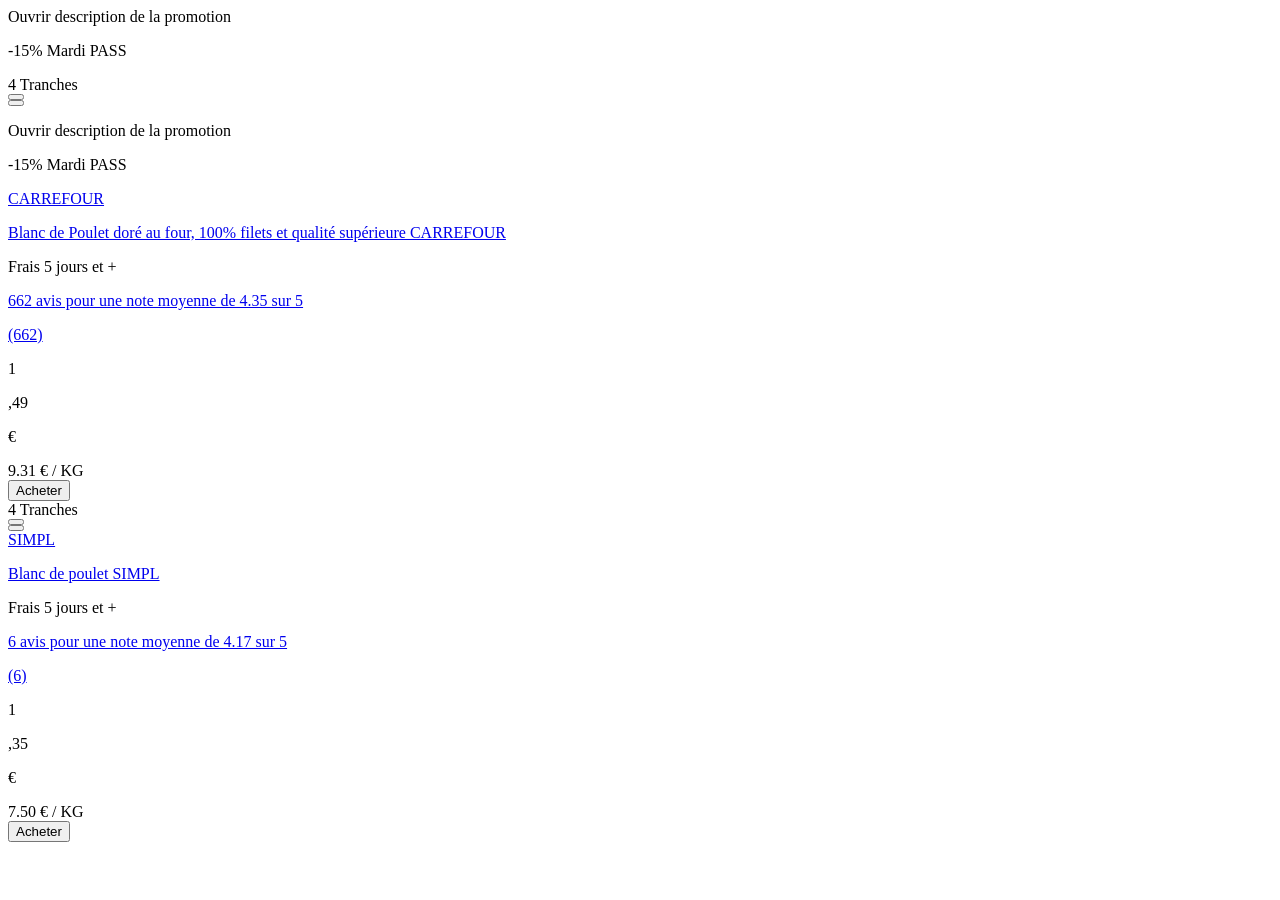
<file: tests/fixtures/recherche_jaude.html>
<html><body><script>window.__NUXT__={"basketServiceId":"7631-150-575"}</script>
<article class="product-list-card-plp-grid-new" data-testid="3270190203414"><!-- --><!-- --><div class="product-list-card-plp-grid-new__top-section"><!-- --><div class="product-list-card-plp-grid-new__highlightlabel"><!-- --><!-- --></div></div><div class="product-list-card-plp-grid-new__promotions--mobile"><div class="product-list-card-plp-grid-new__badges-items"><div class="product-card-badge-new-container"><div class="product-card-badge-new product-card-badge-new--loyalty" id="promotionDesc26368ef0-7c4b-498d-86bd-63ee7ddf90fb"><p class="sr-only c-text c-text--size-m c-text--style-p c-text--spacing-default"> Ouvrir description de la promotion </p><div class="sticker-promo sticker-promo--size-m sticker-promo--variant-rd"><p class="sticker-promo__text c-text c-text--size-s c-text--style-caption c-text--bold c-text--spacing-default"> -15% Mardi PASS </p><!-- --></div></div><!-- --></div></div></div><div class="product-list-card-plp-grid-new__body"><div class="product-list-card-plp-grid-new__image"><div class="product-card-click-wrapper product-list-card-plp-grid-new__image-link"><div class="product-card-image-new"></div></div><div class="product-list-card-plp-grid-new__meta--mobile"><!-- --><div aria-label="4 Tranches" class="c-tag c-tag--size-s c-tag--has-border c-tag--status-neutral c-tag--type-informative" title="4 Tranches"><!-- --> 4 Tranches <!-- --></div></div><!-- --><div class="nutriscore-badge product-list-card-plp-grid-new__nutriscore--mobile"><button class="product-badge__link product-badge--flag-nutriscore product-badge--size-m" data-testid="product-badge-link"><picture class="product-badge__icon"></picture><!-- --></button></div><!-- --><div class="product-list-card-plp-grid-new__flags"><!-- --><div class="nutriscore-badge product-list-card-plp-grid-new__nutriscore"><button class="product-badge__link product-badge--flag-nutriscore" data-testid="product-badge-link"><picture class="product-badge__icon"></picture><!-- --></button></div></div><div class="product-list-card-plp-grid-new__promotions"><div class="product-card-badge-new-container"><div class="product-card-badge-new product-card-badge-new--loyalty" id="promotionDescbbc75f9c-a9b0-4d2d-9e56-156fd3fcea33"><p class="sr-only c-text c-text--size-m c-text--style-p c-text--spacing-default"> Ouvrir description de la promotion </p><div class="sticker-promo sticker-promo--size-m sticker-promo--variant-rd"><p class="sticker-promo__text c-text c-text--size-s c-text--style-caption c-text--bold c-text--spacing-default"> -15% Mardi PASS </p><!-- --></div></div><!-- --></div></div></div><div class="product-list-card-plp-grid-new__right-section"><div class="product-list-card-plp-grid-new__infos"><div class="product-list-card-plp-grid-new__highlightlabel--mobile"><!-- --><!-- --></div><a class="c-link product-card-click-wrapper product-list-card-plp-grid-new__title-container c-link--size-xs c-link--tone-main" href="https://www.carrefour.fr/p/blanc-de-poulet-dore-au-four-100-filets-et-qualite-superieure-carrefour-3270190203414"><!-- --><!-- --><span class="product-list-card-plp-grid-new__brand c-text c-text--size-s c-text--style-p c-text--bold c-text--spacing-default"> CARREFOUR </span><p class="c-text c-text--size-s c-text--style-p c-text--spacing-default product-card-title__text product-card-title__text--reduced-line-clamp product-card-title__text--hoverable"> Blanc de Poulet doré au four, 100% filets et qualité supérieure CARREFOUR </p><!-- --></a><div class="product-list-card-plp-grid-new__origin-container"><!-- --><p class="freshness-badge__text c-text c-text--size-m c-text--style-caption c-text--spacing-default" data-testid="freshness-badge" tooltip-alignment="bottom left"> Frais 5 jours et + </p></div><div class="product-list-card-plp-grid-new__rating"><a aria-label="662 avis pour une note moyenne de 4.35 sur 5" class="c-link c-link--size-xs c-link--tone-main" href="https://www.carrefour.fr/p/blanc-de-poulet-dore-au-four-100-filets-et-qualite-superieure-carrefour-3270190203414?anchor=pdp-customers-reviews"><!-- --><!-- --><span class="sr-only">662 avis pour une note moyenne de 4.35 sur 5</span><div aria-hidden="true" class="c-rating product-rating"><span class="c-rating__stars"><i class="c-icon c-rating__icon c-icon-star-filled"></i><i class="c-icon c-rating__icon c-icon-star-filled"></i><i class="c-icon c-rating__icon c-icon-star-filled"></i><i class="c-icon c-rating__icon c-icon-star-filled"></i><i class="c-icon c-rating__icon c-icon-star-outline"></i></span><p class="c-text c-text--size-m c-text--style-caption c-text--spacing-default"> (662) </p></div><!-- --></a></div></div><div class="product-list-card-plp-grid-new__pricing"><div class="product-price product-price--loyalty product-price--size-l product-price--old-position-inline"><div class="product-price__amounts"><div class="product-price__amount product-price__amount--main" data-testid="product-price__amount--main"><p class="product-price__content c-text c-text--size-m c-text--style-subtitle c-text--bold c-text--spacing-default"> 1 </p><p class="product-price__content c-text c-text--size-s c-text--style-p c-text--bold c-text--spacing-default"> ,49 </p><p class="product-price__content c-text c-text--size-s c-text--style-p c-text--bold c-text--spacing-default"> € </p></div><!-- --></div></div><span class="product-list-card-plp-grid-new__per-unit-label c-text c-text--size-s c-text--style-p c-text--spacing-default"> 9.31 € / KG </span><!-- --></div><!-- --><!-- --><div class="product-list-card-plp-grid-new__ctas-container"><div class="product-list-card-plp-grid-new__product-card-cta"><div class="product-card-cta"><div class="buy-cta"><div class="add-to-cart" tabindex="-1"><div class="quantity-button quantity-counter-new quantity-button--full-width quantity-button--tone-main" data-v-da274408=""><button aria-label="Ajouter le produit Blanc de Poulet doré au four, 100% filets et qualité supérieure CARREFOUR au panier" class="c-button c-button--tone-main c-button--variation-filled c-button--size-s c-button--full-width" label="Acheter" type="button"><span class="c-button__content"><span class="c-button__icon-container"><i class="c-icon c-icon-plus"></i></span><!-- --> Acheter <!-- --><!-- --></span><span class="c-button__loader__container"><!-- --></span></button></div><!-- --></div></div></div></div><!-- --></div><div class="product-list-card-plp-grid-new__meta"><!-- --><div aria-label="4 Tranches" class="c-tag product-list-card-plp-grid-new__meta--shimzone c-tag--size-s c-tag--has-border c-tag--status-neutral c-tag--type-informative" title="4 Tranches"><!-- --> 4 Tranches <!-- --></div></div></div></div><!-- --></article>
<article class="product-list-card-plp-grid-new" data-testid="3560070945252"><!-- --><!-- --><div class="product-list-card-plp-grid-new__top-section"><!-- --><div class="product-list-card-plp-grid-new__highlightlabel"><!-- --><!-- --></div></div><!-- --><div class="product-list-card-plp-grid-new__body"><div class="product-list-card-plp-grid-new__image"><div class="product-card-click-wrapper product-list-card-plp-grid-new__image-link"><div class="product-card-image-new"></div></div><!-- --><!-- --><div class="nutriscore-badge product-list-card-plp-grid-new__nutriscore--mobile"><button class="product-badge__link product-badge--flag-nutriscore product-badge--size-m" data-testid="product-badge-link"><picture class="product-badge__icon"></picture><!-- --></button></div><!-- --><div class="product-list-card-plp-grid-new__flags"><!-- --><div class="nutriscore-badge product-list-card-plp-grid-new__nutriscore"><button class="product-badge__link product-badge--flag-nutriscore" data-testid="product-badge-link"><picture class="product-badge__icon"></picture><!-- --></button></div></div><!-- --></div><div class="product-list-card-plp-grid-new__right-section"><div class="product-list-card-plp-grid-new__infos"><div class="product-list-card-plp-grid-new__highlightlabel--mobile"><!-- --><!-- --></div><a class="c-link product-card-click-wrapper product-list-card-plp-grid-new__title-container c-link--size-xs c-link--tone-main" href="https://www.carrefour.fr/p/blanc-de-poulet-simpl-3560070945252"><!-- --><!-- --><span class="product-list-card-plp-grid-new__brand c-text c-text--size-s c-text--style-p c-text--bold c-text--spacing-default"> SIMPL </span><p class="c-text c-text--size-s c-text--style-p c-text--spacing-default product-card-title__text product-card-title__text--reduced-line-clamp product-card-title__text--hoverable"> Blanc de poulet SIMPL </p><!-- --></a><div class="product-list-card-plp-grid-new__origin-container"><!-- --><p class="freshness-badge__text c-text c-text--size-m c-text--style-caption c-text--spacing-default" data-testid="freshness-badge" tooltip-alignment="bottom left"> Frais 5 jours et + </p></div><div class="product-list-card-plp-grid-new__rating"><a aria-label="6 avis pour une note moyenne de 4.17 sur 5" class="c-link c-link--size-xs c-link--tone-main" href="https://www.carrefour.fr/p/blanc-de-poulet-simpl-3560070945252?anchor=pdp-customers-reviews"><!-- --><!-- --><span class="sr-only">6 avis pour une note moyenne de 4.17 sur 5</span><div aria-hidden="true" class="c-rating product-rating"><span class="c-rating__stars"><i class="c-icon c-rating__icon c-icon-star-filled"></i><i class="c-icon c-rating__icon c-icon-star-filled"></i><i class="c-icon c-rating__icon c-icon-star-filled"></i><i class="c-icon c-rating__icon c-icon-star-filled"></i><i class="c-icon c-rating__icon c-icon-star-outline"></i></span><p class="c-text c-text--size-m c-text--style-caption c-text--spacing-default"> (6) </p></div><!-- --></a></div></div><div class="product-list-card-plp-grid-new__pricing"><div class="product-price product-price--size-l product-price--old-position-inline"><div class="product-price__amounts"><div class="product-price__amount product-price__amount--main" data-testid="product-price__amount--main"><p class="product-price__content c-text c-text--size-m c-text--style-subtitle c-text--bold c-text--spacing-default"> 1 </p><p class="product-price__content c-text c-text--size-s c-text--style-p c-text--bold c-text--spacing-default"> ,35 </p><p class="product-price__content c-text c-text--size-s c-text--style-p c-text--bold c-text--spacing-default"> € </p></div><!-- --></div></div><span class="product-list-card-plp-grid-new__per-unit-label c-text c-text--size-s c-text--style-p c-text--spacing-default"> 7.50 € / KG </span><!-- --></div><!-- --><!-- --><div class="product-list-card-plp-grid-new__ctas-container"><div class="product-list-card-plp-grid-new__product-card-cta"><div class="product-card-cta"><div class="buy-cta"><div class="add-to-cart" tabindex="-1"><div class="quantity-button quantity-counter-new quantity-button--full-width quantity-button--tone-main" data-v-da274408=""><button aria-label="Ajouter le produit Blanc de poulet SIMPL au panier" class="c-button c-button--tone-main c-button--variation-filled c-button--size-s c-button--full-width" label="Acheter" type="button"><span class="c-button__content"><span class="c-button__icon-container"><i class="c-icon c-icon-plus"></i></span><!-- --> Acheter <!-- --><!-- --></span><span class="c-button__loader__container"><!-- --></span></button></div><!-- --></div></div></div></div><!-- --></div><div class="product-list-card-plp-grid-new__meta"><!-- --><!-- --></div></div></div><!-- --></article>
</body></html>
</file>
